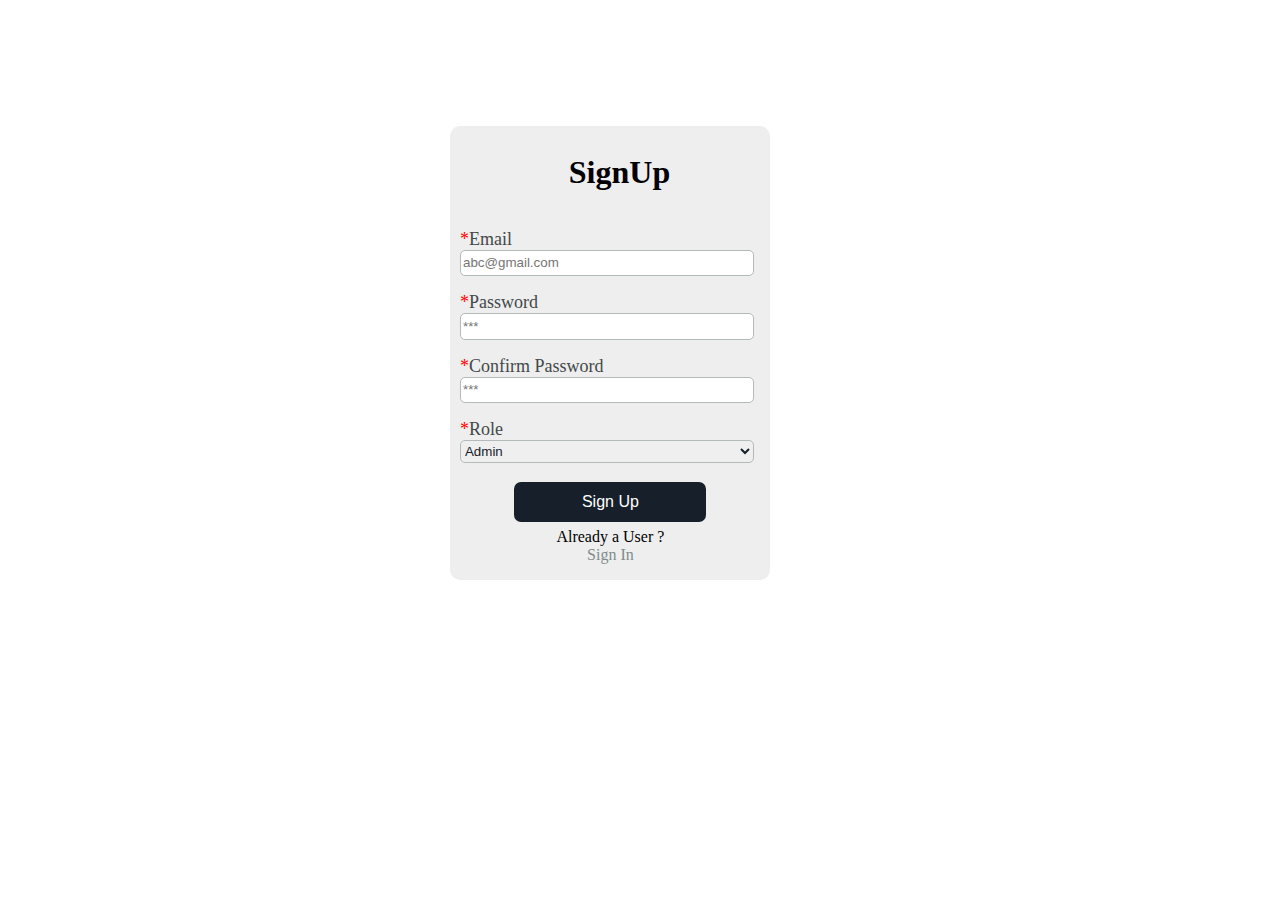
<file: index.html>
<!DOCTYPE html>
<html lang="en">
<head>
    <meta charset="UTF-8">
    <meta http-equiv="X-UA-Compatible" content="IE=edge">
    <meta name="viewport" content="width=device-width, initial-scale=1.0">
    <link rel="stylesheet" href="css/form.css">
    <title>Tourist/Sign Up</title>
</head>
<body>
      
    <div id="sign-up-form">
        <form autocomplete="off">
            <div class="form-heading">
                <h1>SignUp</h1>
            </div>
            <div class="form-input">
                <label for="email">Email</label>
                <input class="email" type="email" name="email" placeholder="abc@gmail.com" onfocus="this.value=''" required>
            </div>
            <div class="form-input"> 
               <label for="password">Password</label>
               <input class="password" type="password" name="password" placeholder="***" onfocus="this.value=''" required>
            </div>
            <div class="form-input">
                <label for="confimrpassword">Confirm Password</label>
                <input class="confirm-password" type="confimrpassword" name="confirmpassword" placeholder="***" onfocus="this.value=''" required>
             </div>
             <div class="form-input">
                <label for="role">Role</label>
                <select name="role" class="role" required>
                    <option value="Admin">Admin</option>
                    <option value="SubAdmin">Sub-Admin</option>
                  </select>
             </div>
             <button class="btn" onclick="SignUp()">Sign Up</button>
             <p>Already a User ? <a href="signIn.html">Sign In</a></p>
        </form>    
    </div>
    
<script src="script/script.js"></script>
</body>
</html>
</file>
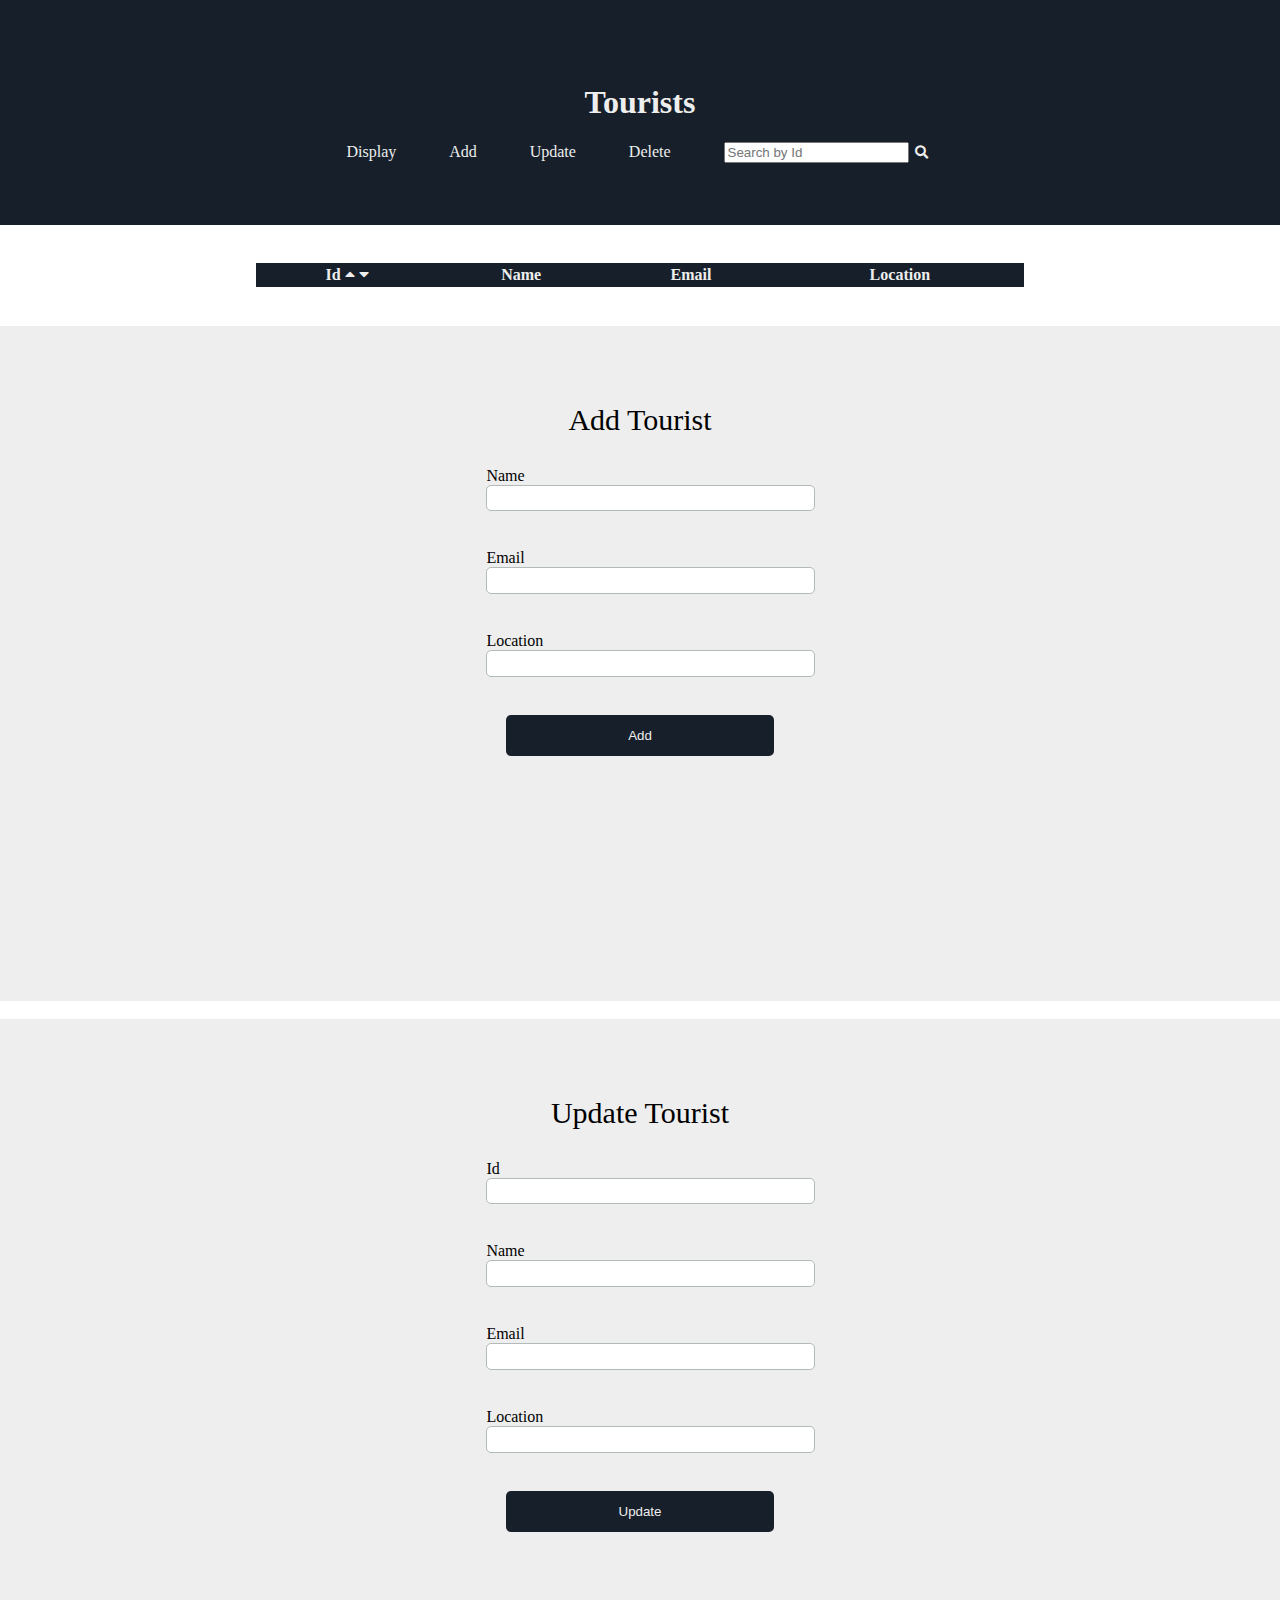
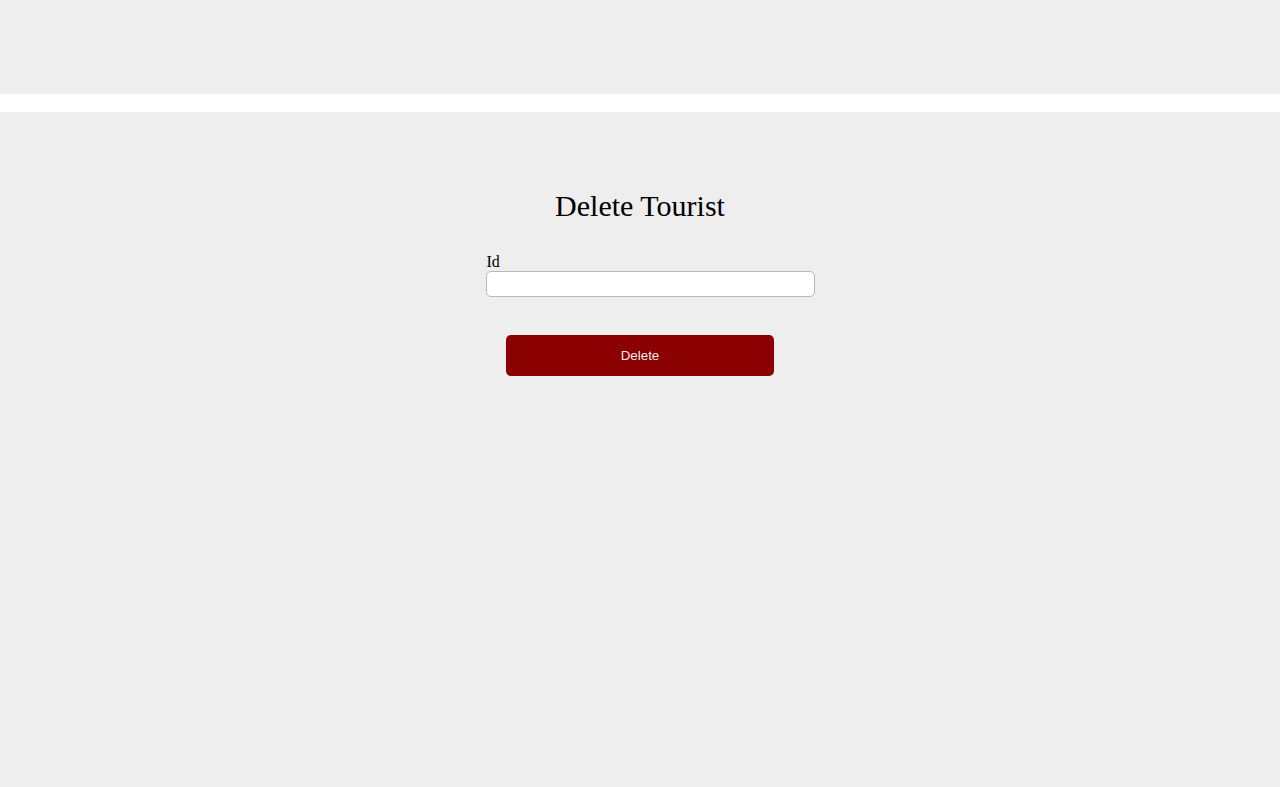
<file: main.html>
<!DOCTYPE html>
<html lang="en">
<head>
    <meta charset="UTF-8">
    <meta http-equiv="X-UA-Compatible" content="IE=edge">
    <meta name="viewport" content="width=device-width, initial-scale=1.0">
    <link rel="stylesheet" href="https://use.fontawesome.com/releases/v5.0.7/css/all.css">	
    <link rel="stylesheet" href="css/style.css">
    <title>Tourist/Home</title>
</head>
<body>
    <div class="main-div">
    <div id="navbar">
        <h1>Tourists</h1>
         <div class="links">
                <a id="display">Display</a></li>
                <a id="add" href="#add-form">Add</a>
                <a id="update" href="#update-form">Update</a>
                <a id="delete" href="#delete-form">Delete</a>
                <div>
                    <input id="search-input" onfocus="this.value=''" type="text" name="searchValue" placeholder="Search by Id"><button class="btn search-btn"><i class="fa fa-search"></i></button>
                </div>
         </div>
    </div>
    <div id="container">
        <table id="tourists-info-table">
            <thead>
                <th>Id <i class='fas fa-caret-up' id="sort-dsc"></i> <i class='fas fa-caret-down' id="sort-asc"></i></th>
                <th>Name</th>
                <th>Email</th>
                <th>Location</th>
            </thead>
            <tbody id="tourist-data">
                
            </tbody>
        </table> 
        <div class="form" id="add-form">
            <form autocomplete="off" name="my-add-form" action="">
                <p>Add Tourist</p>
                <div class="form-input">
                    <label for="name">Name</label>
                    <input class="input" type="text" name="name" required>
                </div>
                <div class="form-input">
                    <label for="email">Email</label>
                    <input class="input" type="email" name="email" required>
                </div>
                <div class="form-input">
                    <label for="location">Location</label>
                    <input class="input" type="text" name="location" required>
                </div>
                <div class="action-btn">
                    <button class="btn add-btn" type="submit">Add</button>
                </div>           
            </form>
        </div>   
        <br>
        <div class="form" id="update-form">
            <form autocomplete="off" name="my-update-form" action="">
                <p>Update Tourist</p>
                 <div class="form-input">
                    <label for="id">Id</label>
                    <input class="input" type="text" name="id" required>
                 </div>
                <div class="form-input">
                    <label for="name">Name</label>
                    <input class="input" type="text" name="name" required>
                </div>
                <div class="form-input">
                    <label for="email">Email</label>
                    <input class="input" type="email" name="email" required>
                </div>
                <div class="form-input">
                    <label for="location">Location</label>
                    <input class="input" type="text" name="location" required>
                </div>
                <div class="action-btn">
                    <button class="btn update-btn" type="submit">Update</button>
                </div>           
            </form>
        </div>   
        <br>
        <div class="form" id="delete-form">
            <form autocomplete="off" name="my-delete-form" action="">
                <p>Delete Tourist</p>
                 <div class="form-input">
                    <label for="id">Id</label>
                    <input class="input" type="text" name="id" required>
                 </div>       
                 <div class="action-btn">
                    <button class="btn delete-btn" type="submit">Delete</button>
                </div>        
            </form>
        </div>   
    </div>
    </div>
    <script src="script/script.js"></script>
</body>
</html>
</file>
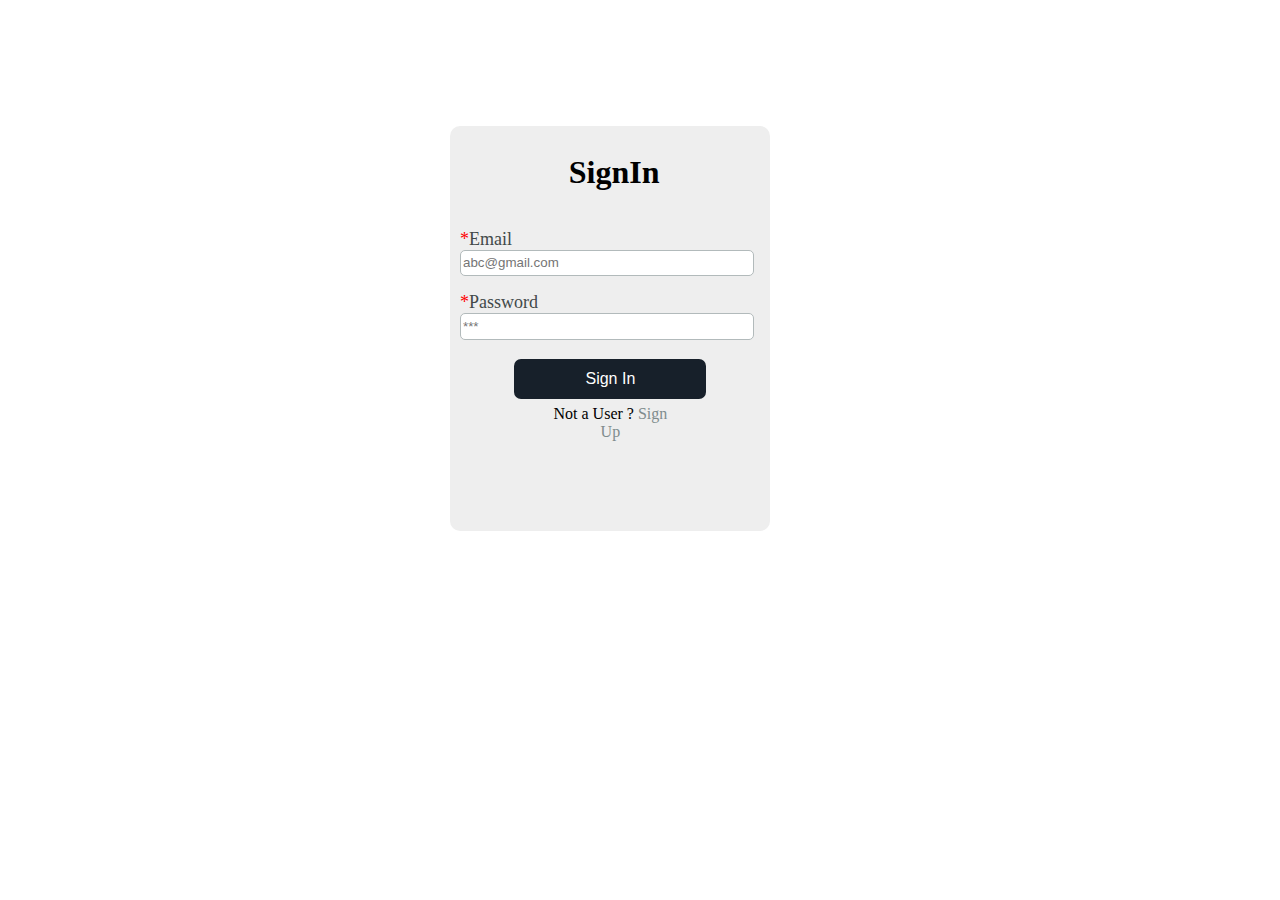
<file: signIn.html>
<!DOCTYPE html>
<html lang="en">
<head>
    <meta charset="UTF-8">
    <meta http-equiv="X-UA-Compatible" content="IE=edge">
    <meta name="viewport" content="width=device-width, initial-scale=1.0">
    <link rel="stylesheet" href="css/form.css">
    <title>Tourist/Sign In</title>
</head>
<body>
      
    <div id="sign-in-form">
        <form autocomplete="off">
            <div class="form-heading">
                <h1>SignIn</h1>
            </div>
            <div class="form-input">
                <label for="email">Email</label>
                <input class="email" type="email" name="email" placeholder="abc@gmail.com" onfocus="this.value=''" required>
            </div>
            <div class="form-input"> 
               <label for="password">Password</label>
               <input class="password" type="password" name="password" onfocus="this.value=''" placeholder="***" required>
            </div>
             <button class="btn" onclick="SignIn()">Sign In</button>
             <p>Not a User ? <a href="index.html">Sign Up</a></p>
        </form>    
    </div>
    
<script src="script/script.js"></script>
</body>
</html>
</file>
<file: css/form.css>
:root {
    --light: #eee;
    --dark: #17202A ;
  }

#sign-up-form  {
    height: 90%;
    width: 25vw;
    margin: 10% 35%;
    border-radius: 10px;
    background-color: var(--light);
}

#sign-in-form {
    height: 45vh;
    width: 25vw;
    margin: 10% 35%;
    border-radius: 10px;
    background-color: var(--light);
}

.form-heading {
    display: inline-block;
    margin: 2% 35% 0 37%;
}

.form-input {
    width: 92%;
    display: flex;
    flex-direction: column;
    margin: 5% 3%;
}

.form-input label::before{
    content: '*';
    color: red;
}

.btn {
    background-color: var(--dark);
    border: 1px var(--dark);
    color: #fff;
    font-weight: 540;
    border-radius: 7px;
    display: inline-block;
    height: 40px;
    width: 60%;
    font-size: 100%;
    margin: 1% 30% 2% 20%;
}

.btn:hover {
    background-color: #1C2833;
    box-shadow: 5px 5px 5px #888888;
    cursor: pointer;
}

input, select {
    display: inline-block;
    height: 2.5vh;
    border: 1px #B2BABB solid;
    border-radius: 5px;
}

input:hover, select:hover {
    box-shadow: 5px 5px 5px 5px #888888;
}

input:focus, select:focus {
    outline: none !important;
    border-color: #E5E7E9;
    box-shadow: 5px 5px 5px #888888;
}

select {
    color: #17202A;
}

label {
    font-size: large;
    color: #424949;
}

a {
    text-decoration: none;
    color: #7F8C8D;
}

p {
    display: inline-block;
    text-align: center;
    margin: 0 30%;
    padding-bottom: 5%;
    width: 40%;
}
</file>
<file: css/style.css>
:root {
    --light: #eee;
    --dark: #17202A ;
  }

body {
    margin: 0;
    padding: 0;
}

/* Main Portal */
.main-div {
    width: 100vw;
    display: flex;
    flex-direction: column;
}

#navbar {
    width: 100%;
    background-color: var(--dark);
    height: 25vh;
    display: flex;
    flex-direction: column;
    justify-content: center;
    align-items: center ;
    position: fixed;
    top: 0;
    z-index: 50;
}

#navbar h1, h1 {
    color: var(--light);
}

.links {
    width: 50%;
    display: flex;
    list-style-type: none;
    align-items: center;
    justify-content: space-around;
}

.btn {
    background-color: var(--dark);
    border: none;
    color: var(--light);
    cursor: pointer;
}

.btn:hover {
    background-color: #1C2833;
    box-shadow: 5px 5px 5px #888888;
}

.links a {
    text-decoration: none;
    color: var(--light);
    cursor: pointer;
}

#container {
    display: inline-block;
    top: 25vh;
}

th {
    border: 2px solid var(--dark);
    background-color: var(--dark);
    color: var(--light);
}

#tourists-info-table, td {
    border: 2px solid var(--dark);
    border-collapse: collapse;
}

#sort-dsc, #sort-asc {
    cursor: pointer;
}

td {
    padding: 6px;
}

#tourists-info-table {
    position: relative;
    top: 25vh;
    margin: 3% auto;
    width: 60%;
}

.form {
    width: 100%;
    height: 75vh;
    background-color: var(--light);
    position: relative;
    top: 25vh;
    display: flex;
    justify-content: center;
}

form {
    width: 60%;
}

p {
    text-align: center;
    font-size: 30px;
    margin-top: 10%;
    font-weight: 500;
}

.form-input {
    margin-bottom: 5%;
    margin-left: 30%;
    display: flex;
    flex-direction: column;
}

.input {
    width: 60%;
    display: inline-block;
    height: 2.5vh;
    border: 1px #B2BABB solid;
    border-radius: 5px;
}

.input:hover {
    box-shadow: 5px 5px 5px 5px #888888;
}

.input:focus {
    box-shadow: 5px 5px 5px #888888;
}

input:focus {
    outline: none !important;
    border-color: #E5E7E9;
}

.action-btn {
    width: 100%;
    height: 30%;
    display: flex;
    justify-content: space-around;
}
.add-btn, .update-btn, .delete-btn{
    width: 35%;
    height: 20%;
    border-radius: 5px;
}

.delete-btn {
    background-color: darkred !important;
}

.hidden {
    display: none;
}
</file>
